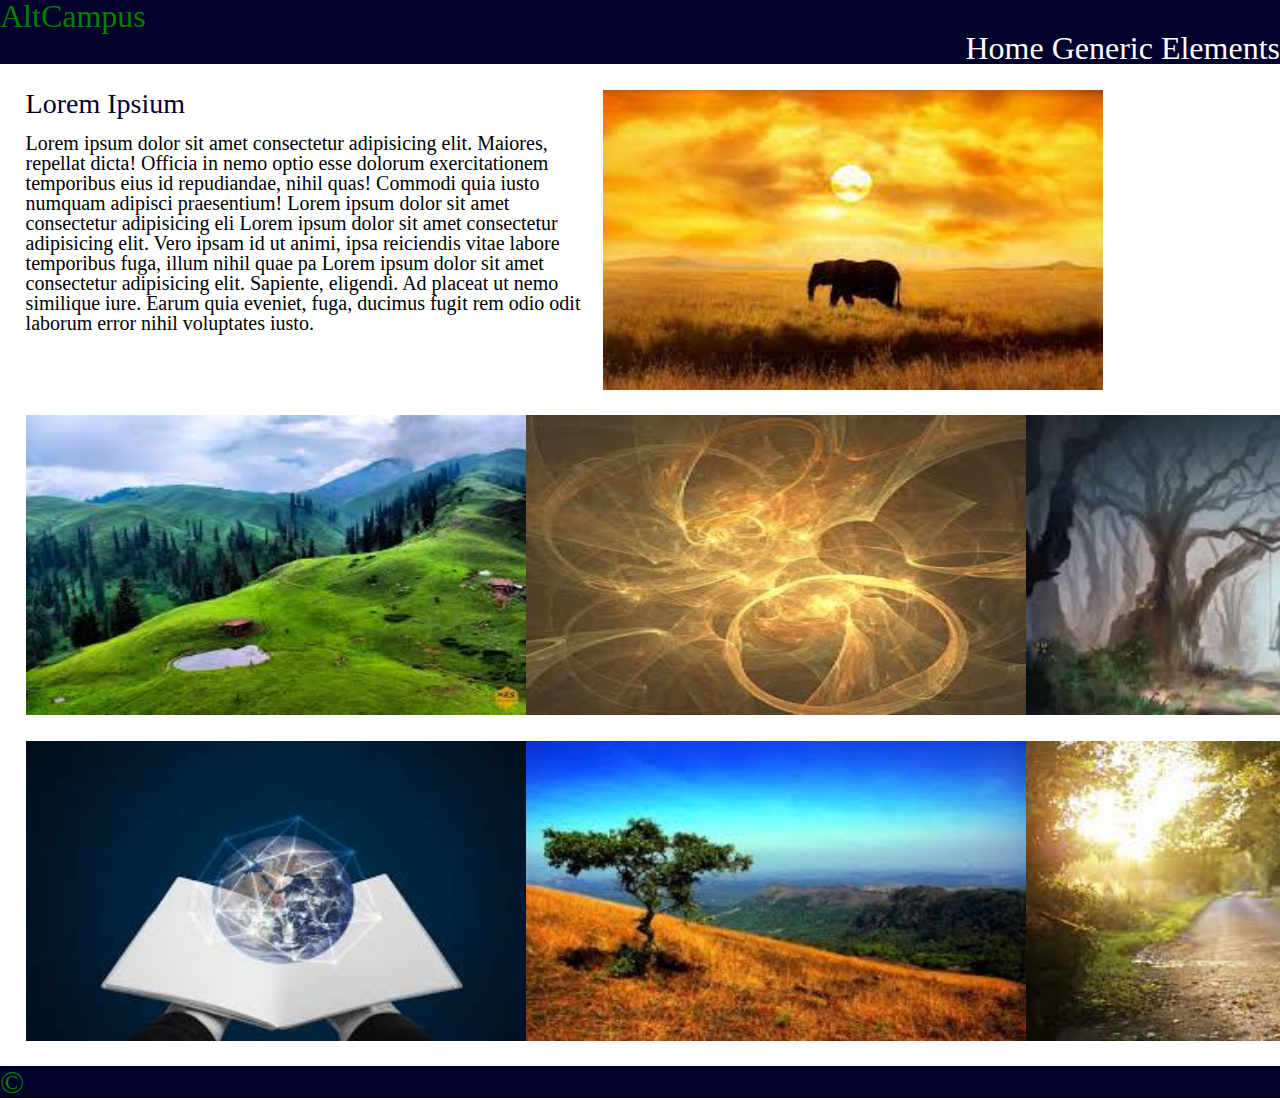
<file: block-BHaabk/index.html>
<html lang="en">
<head>
    <meta charset="UTF-8">
    <meta http-equiv="X-UA-Compatible" content="IE=edge">
    <meta name="viewport" content="width=device-width, initial-scale=1.0">
    <title>block3</title>
    <link rel="stylesheet" href="style.css">
</head>
<body>
    <header>
        <h1>AltCampus</h1>
        <nav>
            <a href="#">Home</a>
            <a href="#">Generic</a>
            <a href="#">Elements</a>
        </nav>
    </header>
    <main>
        <section class="container">
            
        <article class="col-1">
            <h2>Lorem Ipsium</h2>
            <p>Lorem ipsum dolor sit amet consectetur adipisicing elit. Maiores, repellat dicta! Officia in nemo optio esse dolorum exercitationem temporibus eius id repudiandae, nihil quas! Commodi quia iusto numquam adipisci praesentium! Lorem ipsum dolor sit amet consectetur adipisicing eli Lorem ipsum dolor sit amet consectetur adipisicing elit. Vero ipsam id ut animi, ipsa reiciendis vitae labore temporibus fuga, illum nihil quae pa Lorem ipsum dolor sit amet consectetur adipisicing elit. Sapiente, eligendi. Ad placeat ut nemo similique iure. Earum quia eveniet, fuga, ducimus fugit rem odio odit laborum error nihil voluptates iusto.</p>

        </article>
        <article class="col-2"><img src="sun.png" alt=""></article>
    </section>
    <section class="container-2">
        <div><img src="pic3.png" alt=""></div>
        <div><img src="pic4.png" alt=""></div>
        <div><img src="pic5.png" alt=""></div>
    </section>
    <section class="container-3">
        <div><img src="pic6.png" alt=""></div>
        <div><img src="pic7.png" alt=""></div>
        <div><img src="walk.png" alt=""></div>
    </section>
    </main>
    <footer>&copy;</footer>
</body>
</html><!-- 
1. Create a simple page having a header, main content, and a footer.

2. Inside the header keep the brand name to the left and all the navigation to the right.

4. Inside the main content take an article section having two columns. In the first column put a heading and some introductory text of the article and in the second column take an image.

5. After the article section, take a gallery section, in which there will be two rows and in both the row there will be three columns. Each column must have a different image.

6. After the gallery section footer will come.

7. Use flexbox properties and values to create columns.
 -->
</file>
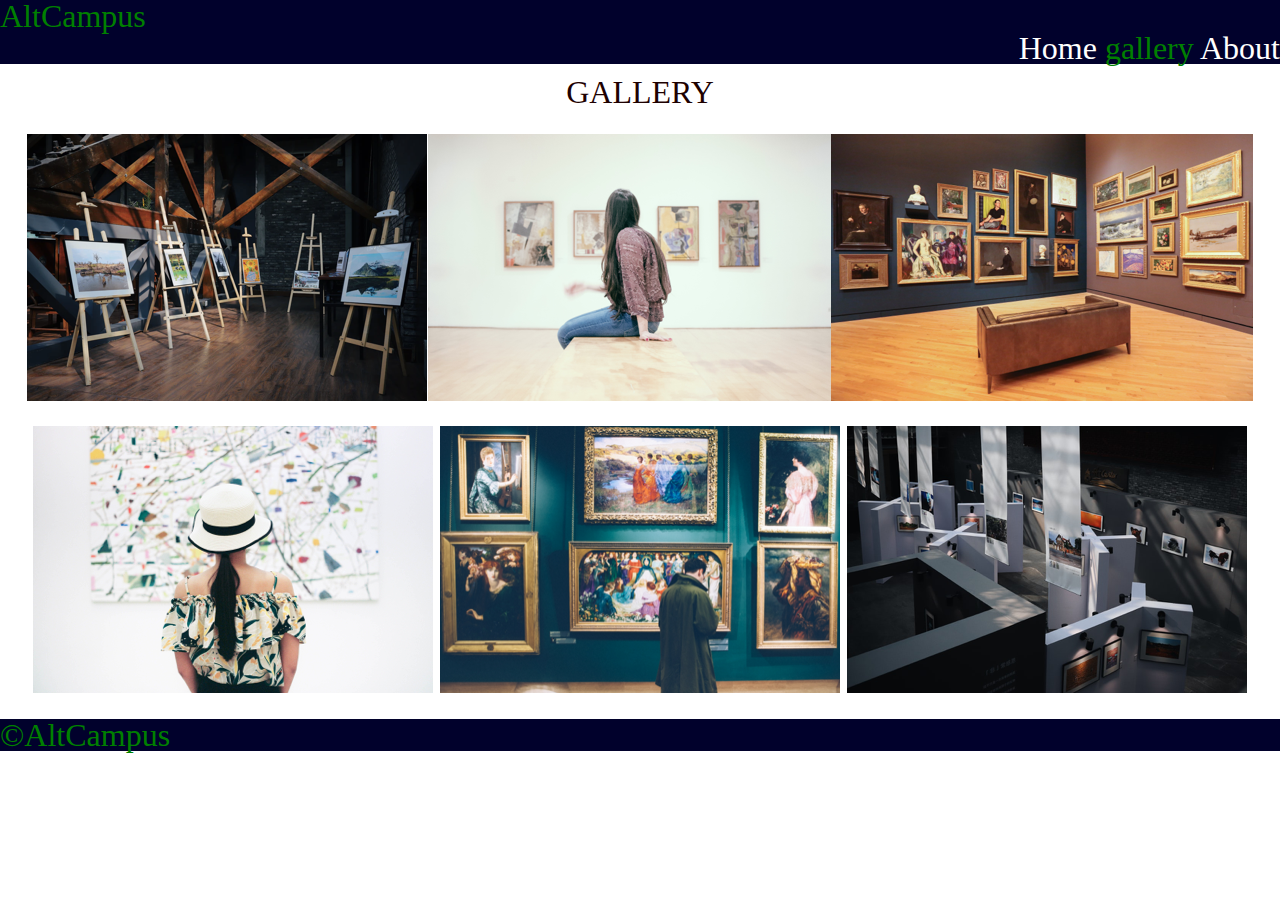
<file: block-BHaabn/index.html>
<html lang="en">
 <head>
     <meta charset="UTF-8">
     <meta http-equiv="X-UA-Compatible" content="IE=edge">
     <meta name="viewport" content="width=device-width, initial-scale=1.0">
     <title>assignment1</title>
     <link rel="stylesheet" href="style.css">
 </head>
 <body>
    <header>
        <h1>AltCampus</h1>
        <nav>
            <a href="#">Home</a>
            <a class="green" href="#">gallery</a>
            <a href="#">About</a>
        </nav>
    </header>
    <main>
        <h2>GALLERY</h2>
        <section class="container-2">
            <div><img src="01.png" alt=""></div>
            <div><img src="02.png" alt=""></div>
            <div><img src="03.png" alt=""></div>
        </section>
        <section class="container-3">
            <div><img src="04.png" alt=""></div>
            <div><img src="05.png" alt=""></div>
            <div><img src="06.png" alt=""></div>
        </section>
        <footer>&copyAltCampus
            
        </footer>

    </main>
 </body>
 </html><!-- 
- Create a gallery using flexbox according to the layout shown below.

![Flex Shrink Property](https://raw.githubusercontent.com/suraj122/AC-STYLE-images/master/flexbox/ex-1.png)

- Using CSS resets is necessary.
- Use semantic tags and keep the nesting and indentation proper.
-->
</file>
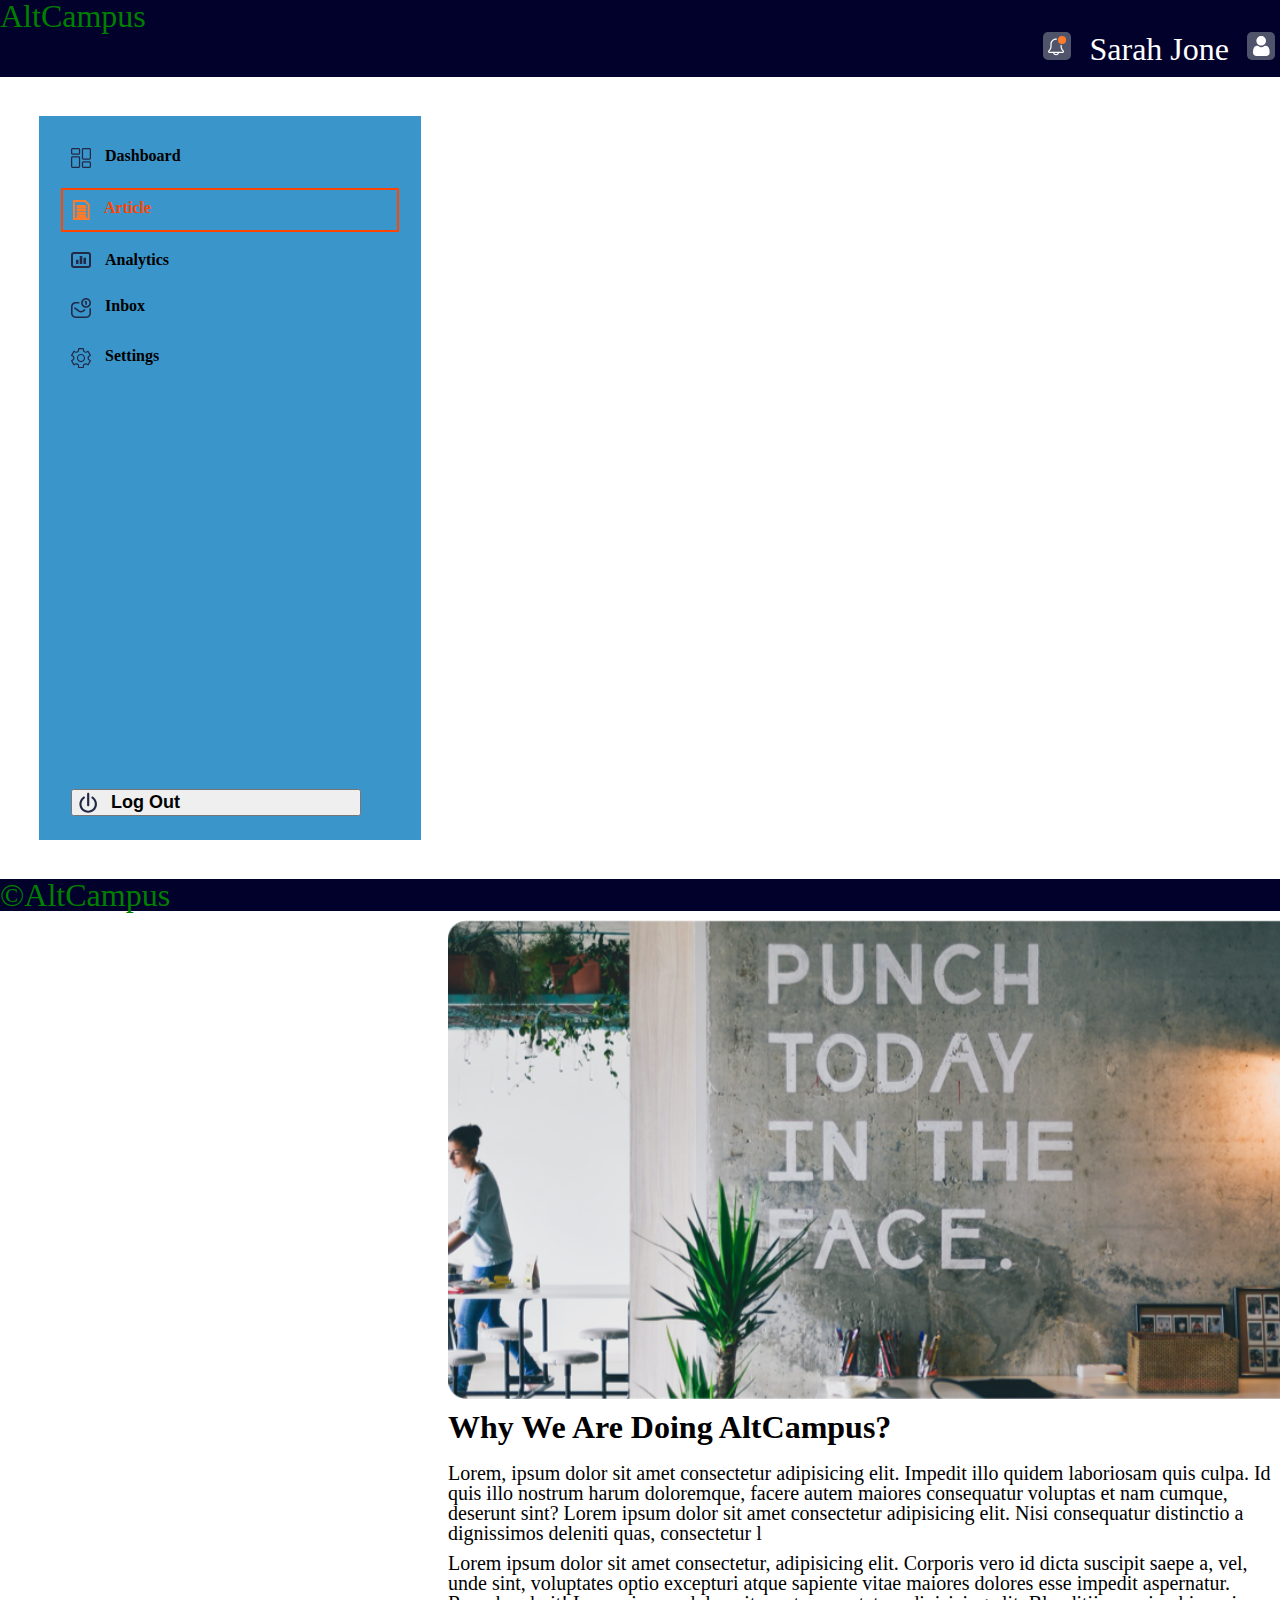
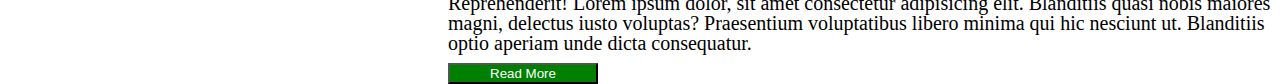
<file: block-BHaabo/index.html>
<html lang="en">
<head>
    <meta charset="UTF-8">
    <meta http-equiv="X-UA-Compatible" content="IE=edge">
    <meta name="viewport" content="width=device-width, initial-scale=1.0">
    <title>assignment2</title>
    <link rel="stylesheet" href="style.css">
</head>
<body>
    <header>
        <h1>AltCampus</h1>
        <nav>
            <a href="#"><img src="bell.svg" alt=""></a>
            <a href="#">Sarah Jone</a>
            <a href="#"><img src="user.svg" alt=""></a>
        </nav>
    </header>
    <main>
        <aside>
            <div>
                <img src="dashboard.svg"alt="">
                <h2>Dashboard</h2>
            </div>
            <div class="border">
                <img src="article.svg"alt="">
                <h2>Article</h2>
            </div>
            <div>
                <img src="analytics.svg"alt="">
                <h2>Analytics</h2>
            </div>
            <div>
                <img src="inbox.svg"alt="">
                <h2>Inbox</h2>
            </div>
            <div>
                <img src="setting.svg"alt="">
                <h2>Settings</h2>
            </div>
            <div>
                <button class="logout">
                    <img src="log-out.svg" alt="">
                    <h2>Log Out</h2>
                </button>
            </div>
        </aside>
        <section class="container">
            <img class="width" src="01.png" alt="">
            <h3>Why We Are Doing AltCampus?</h3>
            <p class="space">Lorem, ipsum dolor sit amet consectetur adipisicing elit. Impedit illo quidem laboriosam quis culpa. Id quis illo nostrum harum doloremque, facere autem maiores consequatur voluptas et nam cumque, deserunt sint? Lorem ipsum dolor sit amet consectetur adipisicing elit. Nisi consequatur distinctio a dignissimos deleniti quas, consectetur l</p>
            <p class="space">Lorem ipsum dolor sit amet consectetur, adipisicing elit. Corporis vero id dicta suscipit saepe a, vel, unde sint, voluptates optio excepturi atque sapiente vitae maiores dolores esse impedit aspernatur. Reprehenderit! Lorem ipsum dolor, sit amet consectetur adipisicing elit. Blanditiis quasi nobis maiores magni, delectus iusto voluptas? Praesentium voluptatibus libero minima qui hic nesciunt ut. Blanditiis optio aperiam unde dicta consequatur.</p>
            <button class="read-more">Read More</button>
        </section>
    </main>
    <footer>&copyAltCampus</footer>
</body>
</html><!-- 
- Create a page using flexbox according to the layout shown below.

![Flex Shrink Property](https://raw.githubusercontent.com/suraj122/AC-STYLE-images/master/flexbox/ex-2.png)

- Using CSS resets is necessary.
- Use semantic tags and keep the nesting and indentation proper. 
-->
</file>
<file: block-BHaabk/style.css>
html, body, div, span, applet, object, iframe,
h1, h2, h3, h4, h5, h6, p, blockquote, pre,
a, abbr, acronym, address, big, cite, code,
del, dfn, em, img, ins, kbd, q, s, samp,
small, strike, strong, sub, sup, tt, var,
b, u, i, center,
dl, dt, dd, ol, ul, li,
fieldset, form, label, legend,
table, caption, tbody, tfoot, thead, tr, th, td,
article, aside, canvas, details, embed, 
figure, figcaption, footer, header, hgroup, 
menu, nav, output, ruby, section, summary,
time, mark, audio, video {
	margin: 0;
	padding: 0;
	border: 0;
	font-size: 100%;
	font: inherit;
	vertical-align: baseline;
}
/* HTML5 display-role reset for older browsers */
article, aside, details, figcaption, figure, 
footer, header, hgroup, menu, nav, section {
	display: block;
}
body {
	line-height: 1;
}
ol, ul {
	list-style: none;
}
blockquote, q {
	quotes: none;
}
blockquote:before, blockquote:after,
q:before, q:after {
	content: '';
	content: none;
}
table {
	border-collapse: collapse;
	border-spacing: 0;
}
header, footer{
    background-color: #01012c;
    font-size: 32px;
    color:green;
}
 nav{
     
    text-align: right;
    color: white;
}
a{
    color: white;
    text-decoration: none;
    margin-bottom: 12px;

}
.col-1{
    width: 47%;
    

}
.col-2{
    width: 47%;
}
.container{
    display: flex;
    margin: 2%;

}
h2{
    font-size: 28px;
    color: #01012c;
    margin-bottom: 15px;

}
.col-1 p{
    font-size: 20px;
}
img {
    width: 500px;
    height: 300px;
}
.container-2{
    display: flex;
    margin: 2%;
    justify-content: space-between;
}
.container-3{
    display: flex;
    margin: 2%;
}
</file>
<file: block-BHaabn/style.css>
html, body, div, span, applet, object, iframe,
h1, h2, h3, h4, h5, h6, p, blockquote, pre,
a, abbr, acronym, address, big, cite, code,
del, dfn, em, img, ins, kbd, q, s, samp,
small, strike, strong, sub, sup, tt, var,
b, u, i, center,
dl, dt, dd, ol, ul, li,
fieldset, form, label, legend,
table, caption, tbody, tfoot, thead, tr, th, td,
article, aside, canvas, details, embed, 
figure, figcaption, footer, header, hgroup, 
menu, nav, output, ruby, section, summary,
time, mark, audio, video {
	margin: 0;
	padding: 0;
	border: 0;
	font-size: 100%;
	font: inherit;
	vertical-align: baseline;
}
/* HTML5 display-role reset for older browsers */
article, aside, details, figcaption, figure, 
footer, header, hgroup, menu, nav, section {
	display: block;
}
body {
	line-height: 1;
}
ol, ul {
	list-style: none;
}
blockquote, q {
	quotes: none;
}
blockquote:before, blockquote:after,
q:before, q:after {
	content: '';
	content: none;
}
table {
	border-collapse: collapse;
	border-spacing: 0;
}
header, footer{
    background-color: #01012c;
    font-size: 32px;
    color:green;
}
 nav{
     
    text-align: right;
    color: white;
}
a{
    color: white;
    text-decoration: none;
    margin-bottom: 12px;

}
.green{
    color: green;
}
.container-2{
    display: flex;
    margin: 2%;
    justify-content: space-evenly;
    
}
.container-3{
    display: flex;
    margin: 2%;
    justify-content: space-evenly;

}
h2{
    text-align: center;
    color: hsl(0, 94%, 6%);
    font-size: 32px;
    margin-top: 12px;
    margin: 12px;
}
</file>
<file: block-BHaabo/style.css>
html, body, div, span, applet, object, iframe,
h1, h2, h3, h4, h5, h6, p, blockquote, pre,
a, abbr, acronym, address, big, cite, code,
del, dfn, em, img, ins, kbd, q, s, samp,
small, strike, strong, sub, sup, tt, var,
b, u, i, center,
dl, dt, dd, ol, ul, li,
fieldset, form, label, legend,
table, caption, tbody, tfoot, thead, tr, th, td,
article, aside, canvas, details, embed, 
figure, figcaption, footer, header, hgroup, 
menu, nav, output, ruby, section, summary,
time, mark, audio, video {
	margin: 0;
	padding: 0;
	border: 0;
	font-size: 100%;
	font: inherit;
	vertical-align: baseline;
}
/* HTML5 display-role reset for older browsers */
article, aside, details, figcaption, figure, 
hgroup, menu, nav, section {
	display: inline-block;
}
body {
	line-height: 1;
}
ol, ul {
	list-style: none;
}
blockquote, q {
	quotes: none;
}
blockquote:before, blockquote:after,
q:before, q:after {
	content: '';
	content: none;
}
table {
	border-collapse: collapse;
	border-spacing: 0;
}
header, footer{
    background-color: #01012c;
    font-size: 32px;
    color:green;
}
nav{
    display: block;
    text-align: right;
    color: white;
	padding-bottom: 12px;
}
a{
    color: white;
    text-decoration: none;
    margin-bottom: 12px;
	margin: 5px;
	text-align: right;
	

}
aside{
     background-color: #3a95ca;
	 margin: 39px;
	 padding: 12px;
	 width: 28%;
	 height: 700px;
	 

}
div{
	margin: 10px;
	padding: 10px;
	display: flex;
	
}
h2{
	font-weight: 800;
	margin-left: 14px;
}
.border{
	border: 2px solid orangered;
	color: orangered;
}
.logout{
	display: flex;
	align-items: flex-end;
	align-self: flex-end;
	margin-top: 390px;
	width: 290px;
	font-weight: 700;
	font-size: 18px;
}
.container{
	width: 65%;
	float: right;
	display: inline-block;
	font-size: 20px;
	margin-top: 41px;
	
}
.read-more{
	background-color: green;
	color: white;
	width: 150px;
	
}
h3{
	font-size: 32px;
	font-weight: 900;
	margin-bottom: 20px;
}
.space{
	margin-bottom: 10px;
}
.width{
	width: 900px;
	margin-bottom: 12px;
}
</file>
